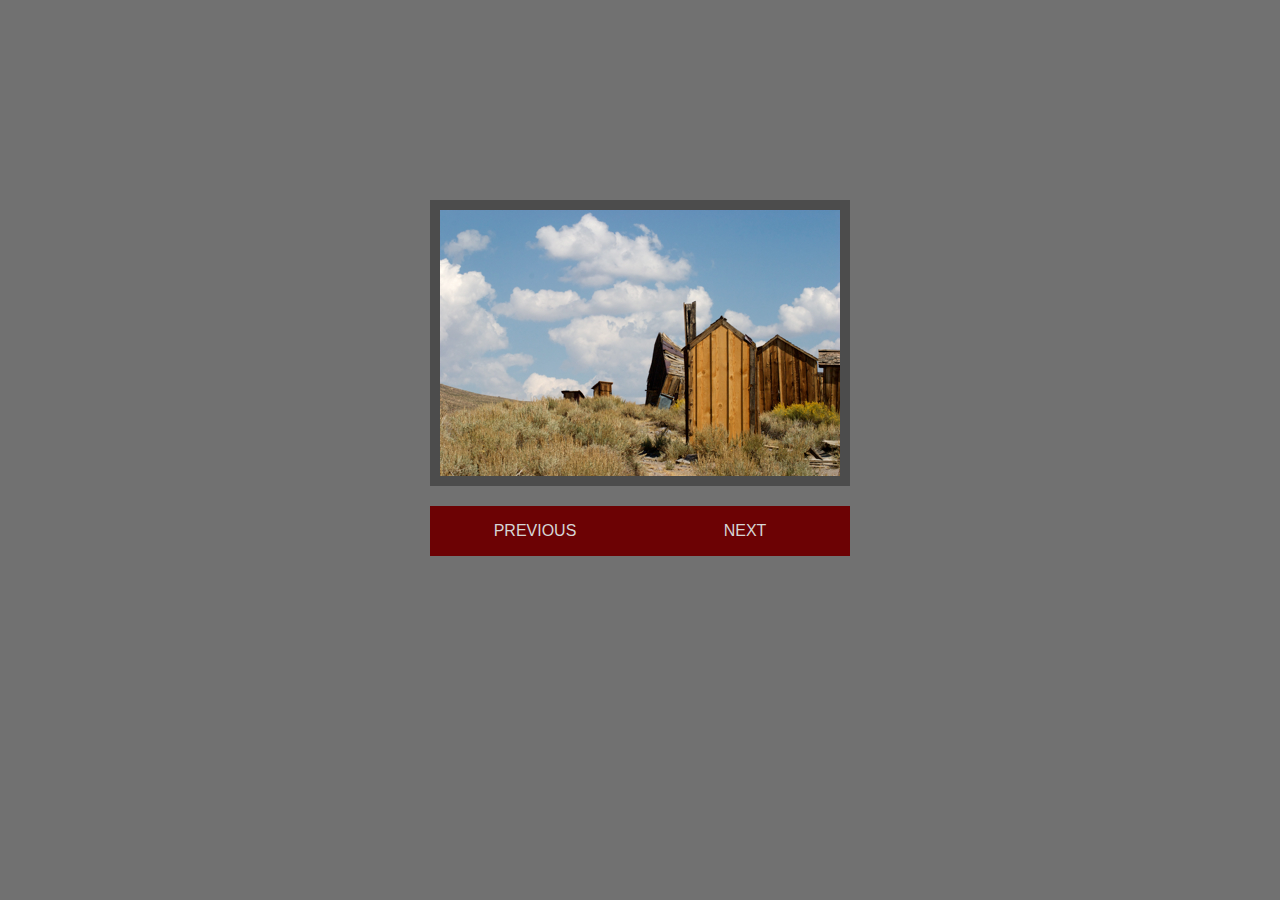
<file: advancedSlideshow/index.html>
<!doctype html>
<html>

<head>
    <meta charset="UTF-8">

    <title>Slide Show with Cross Fade</title>

    <link href="styles.css" rel="stylesheet">
    <script src="script.js" defer></script>

</head>

<body>

    <div id="content">
        <img src="slides/image1.jpg" alt="slideshow image" id="myimage">
    </div>

    <p id="links"><a href="#" id="previous">previous</a><a href="#" id="next">next</a></p>

</body>

</html>
</file>
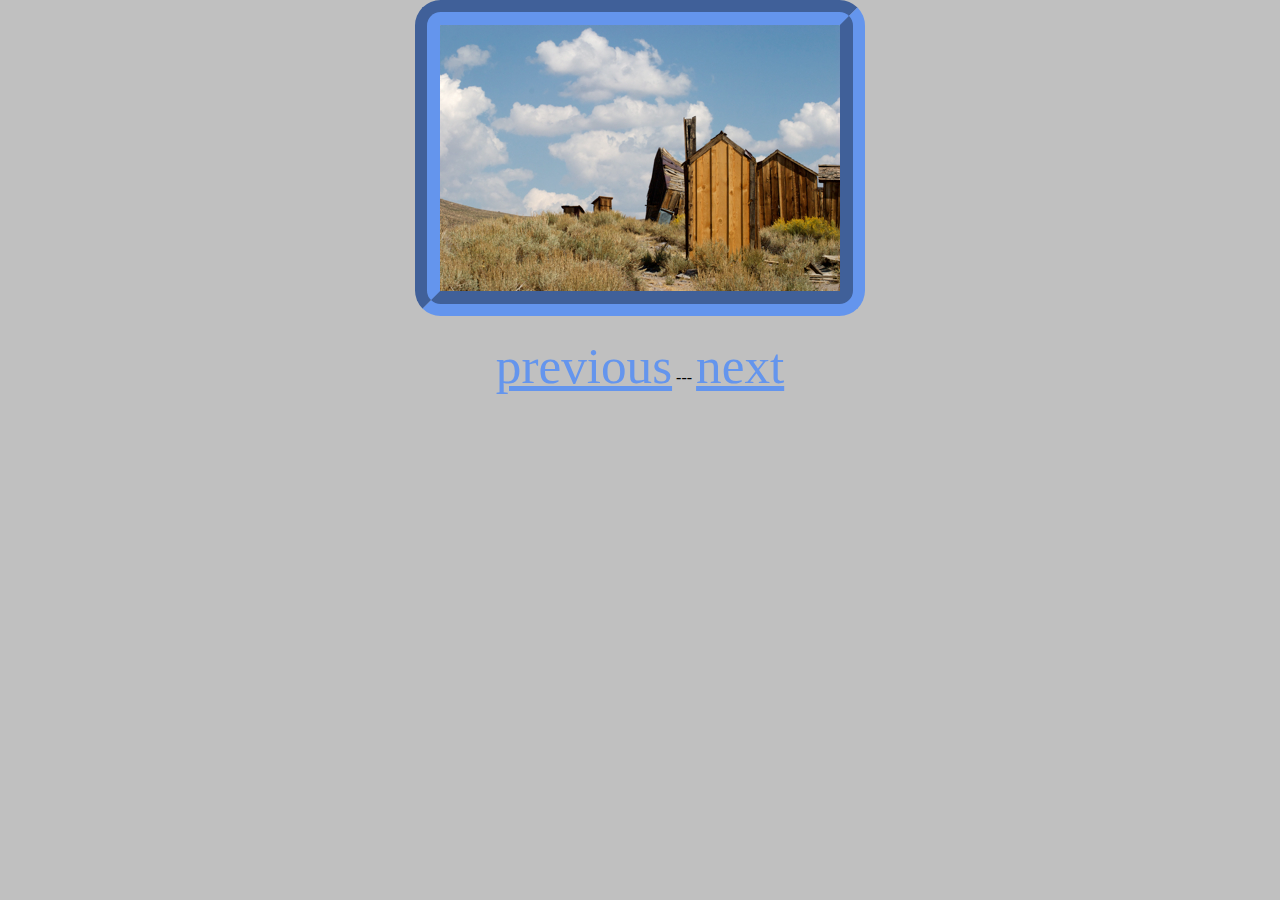
<file: simpleSlideshow/index.html>
<!doctype html>
<html>
<head>
<meta charset="UTF-8">
<title>Basic JavaScript Slideshow</title>

<style>
    body{
        align-content: center;
        align-items: center;
        text-align: center;
        margin: auto;
        background-color: silver;
    }
    img{
        border-style: groove;
        border-radius: 2vw;
        border-width: 2vw;
        border-color: cornflowerblue;
    }
    a{
        color: cornflowerblue;
        font-size: 4vw;

    }

</style>

</head>

<body>
	<div>
    	<img src="image1.jpg" alt="slideshow image" id="myImage">
    </div>
    
    <p><a href="#" id="previous">previous</a> --- <a href="#" id="next">next</a></p>

    <script src="script.js"></script>


</body>

</html>
</file>
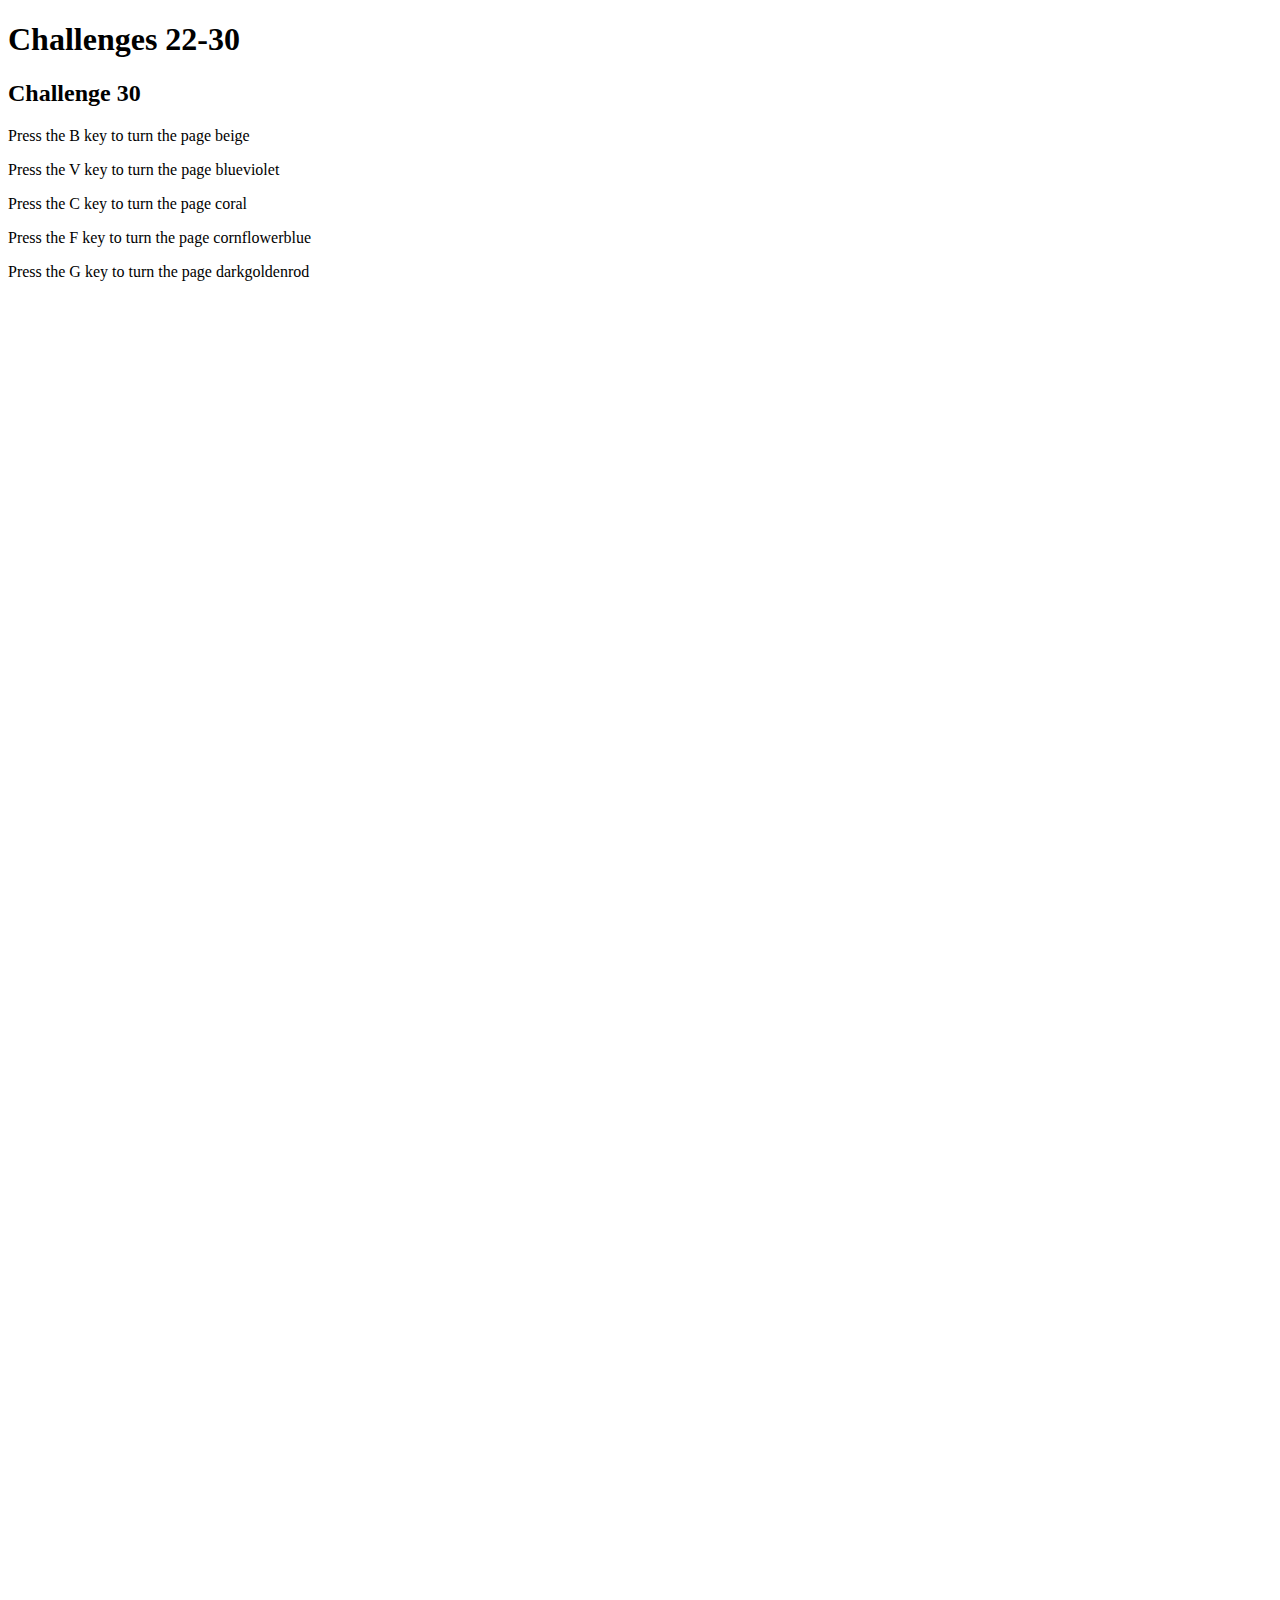
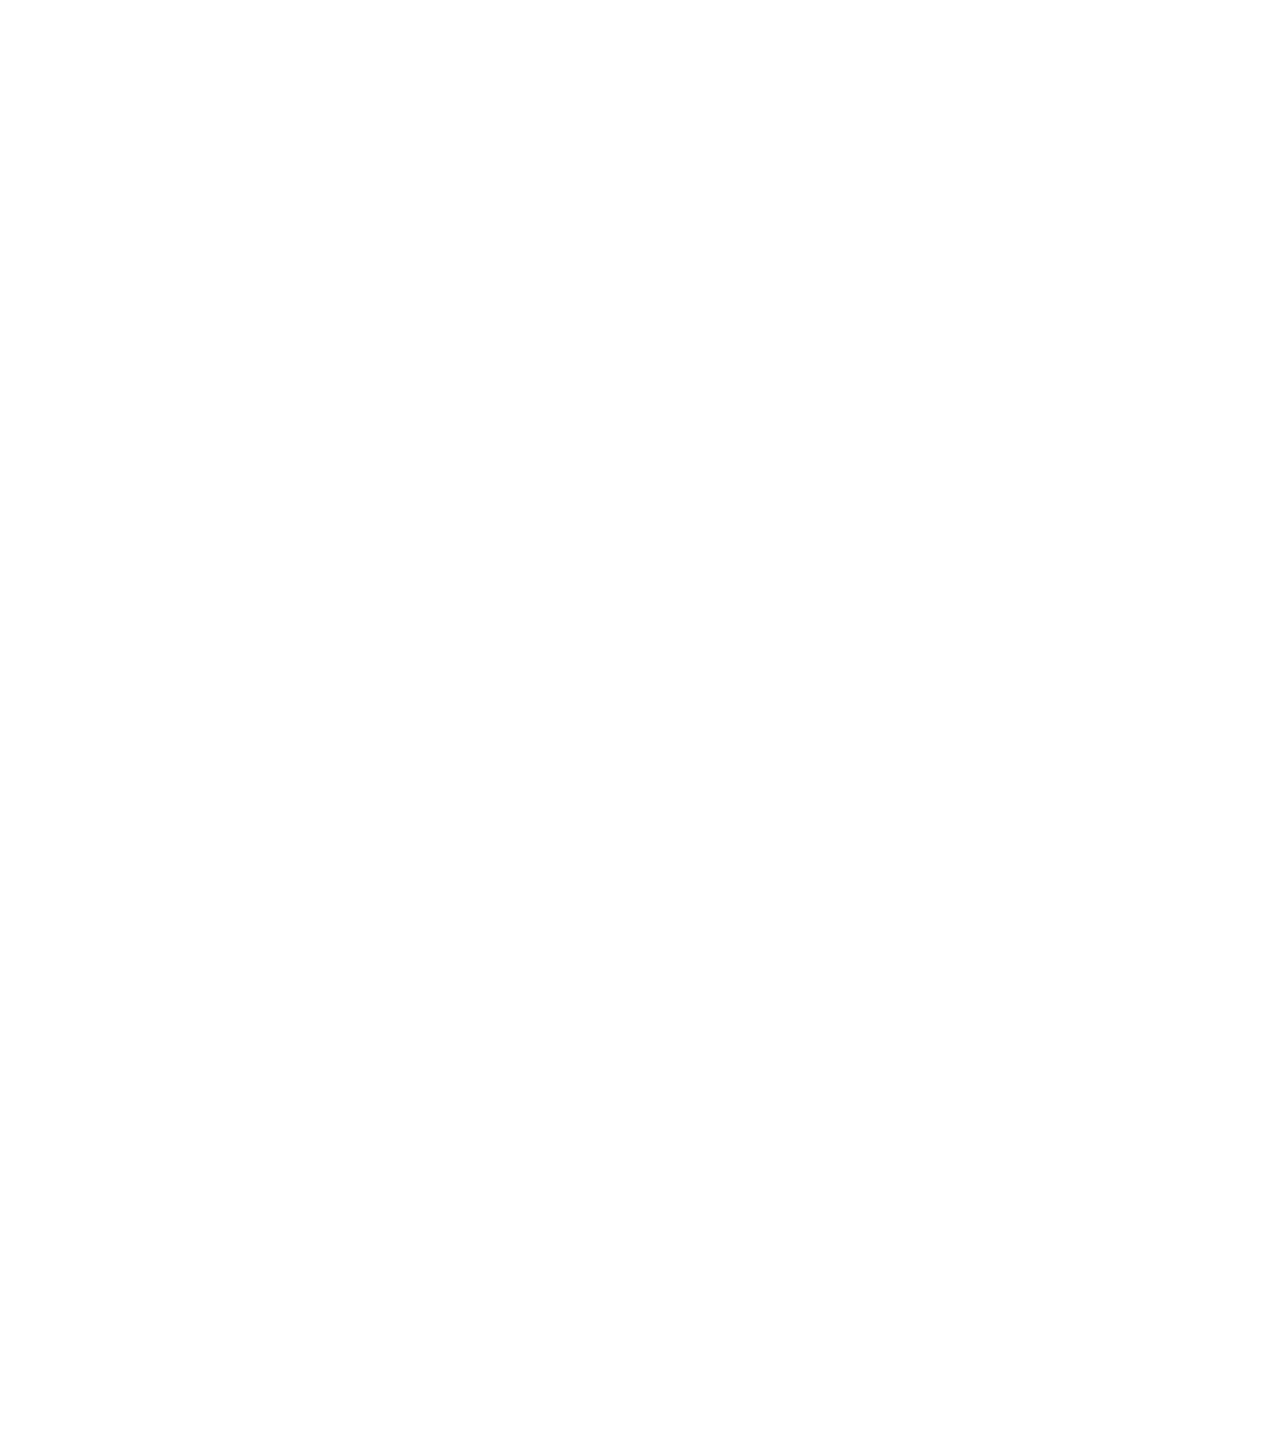
<file: ch22_30.html>
<!DOCTYPE html>
<html lang="en">
<head>
    <meta charset="UTF-8">
    <meta http-equiv="X-UA-Compatible" content="IE=edge">
    <meta name="viewport" content="width=device-width, initial-scale=1.0">
    <title>Challenges 22-30</title>

    <style>


        /* challenge 28
        div {
            width: 50px;
            height: 50px;
            background-color: rgb(255, 0, 0);
            transition: all 2s;
        }
        .big {
            width: 200px;
            height: 200px;
            background-color: rgb(0, 0, 255);
            transition: all 2s;
        } */

        /*challenge 29 and 30*/
        body {height: 3000px;}
        .one {background-color: beige; transition: all 3s;}
        .two {background-color: blueviolet; transition: all 3s;}
        .three {background-color: coral; transition: all 3s;}
        .four {background-color: cornflowerblue; transition: all 3s;}
        .five {background-color: darkgoldenrod; transition: all 3s;}
        

    </style>

</head>
<body>

    <h1>Challenges 22-30</h1>

    <!-- <h2>Challenge 22</h2>
    <p>Here is a paragraph of text</p>
    <button>Turn this shit green</button>
    <script>
        var btn = document.querySelector('button');
        console.log(btn)
        btn.addEventListener('click', function(){
            btn.style.backgroundColor = 'green';
        });
        
    </script>  -->

    <!-- <h2>Challenge 23</h2>
    <p>Here is a paragraph</p>
    <p>Here is another</p>
    <p>Here is one more</p>
    <button>Turn paragraphs green</button>
    <script>
        var btn = document.querySelector('button');
        var paras = document.querySelectorAll('p');
        btn.addEventListener('click', function(){
            for(var i = 0; i < paras.length; i++){
                paras[i].style.backgroundColor = 'green';
            }
        });
    </script> -->

    <!-- <h2>Challenge 24</h2>
    <div>
        <p>Here is a paragraph of text</p>
    </div>
    <button>Add Paragraph</button>
    <script>
        var btn = document.querySelector('button');
        var theDiv = document.querySelector('div');
        btn.addEventListener('click', function(){
            var myTag = document.createElement('p');
            var myText = document.createTextNode('Winter is coming');
            myTag.appendChild(myText);
            theDiv.appendChild(myTag);
        })
    </script> -->

    <!-- <h2>Challenge 25</h2>
    <div>
        <p>This is a paragraph</p>
        <p>Button removes this paragraph</p>
    </div>
    <button>Add Paragraph</button>
    <button>Remove paragraph</button>
    <script>
        var btns = document.querySelectorAll('button');
        var btn0 = btns[0];
        var btn1 = btns[1];
        var theDiv = document.querySelector('div');
        btn0.addEventListener('click', function(){
            var myTag = document.createElement('p');
            var myText = document.createTextNode('Winter is coming');
            myTag.appendChild(myText);
            theDiv.appendChild(myTag);
        });
        btn1.addEventListener('click', function(){
            var theDiv = document.querySelector('div');
            console.log(theDiv.children.length);
            theDiv.removeChild(theDiv.children[theDiv.children.length-1]);            
        })
    </script> -->

    <!-- <h2>Challenge 26</h2>
    <div>
        <p>This is paragraph number 1</p>
    </div>
    <button>Add Paragraph</button>
    <button>Remove Paragraph</button>
    <script>
        var btns = document.querySelectorAll('button');
        var btn0 = btns[0];
        var btn1 = btns[1];
        var theDiv = document.querySelector('div');
        /* btn0.addEventListener('click', function(){
            var myTag = document.createElement('p');
            var myText = document.createTextNode('Winter is coming');
            myTag.appendChild(myText);
            theDiv.appendChild(myTag);
        }); */
        btn1.addEventListener('click', function(){
            var theDiv = document.querySelector('div');
            theDiv.removeChild(theDiv.children[theDiv.children.length-1]);            
        });
        function updatePgNum(){
            
            var theDiv = document.querySelector('div');
            var pgNum = theDiv.children.length+1;
            var myTag = document.createElement('p');
            var myText = document.createTextNode(`This is paragraph number ${pgNum}`);
            myTag.appendChild(myText);
            theDiv.appendChild(myTag);
        }
        btn0.addEventListener('click', updatePgNum);
        //btn1.addEventListener('click', updatePgNum);
    </script> -->

    <!-- <h2>Challenge 27</h2>
    <form>
        <label>Enter a number:<input type="text"></label>
        <input type="submit" value="send number">
    </form>
    <script>
        var myForm = document.querySelector('form');
        var h2Tag = document.querySelector('h2');
        myForm.addEventListener('submit', function(event){
            event.preventDefault();
            var formData0 = parseInt(document.querySelectorAll('input')[0].value);
            var theHeader = document.querySelector('h2');
            var myTag = document.createElement('h2');
            
            if(formData0){
                h2Tag.style.fontSize = formData0+"px";
            }
            else{
                alert('please enter number');
            }
            
        });
    </script> -->


    <!-- <h2>Challenge 28</h2>
    <div></div>
    <script>
        var theDiv = document.querySelector('div');
        theDiv.addEventListener('mouseover', function(){
            theDiv.className = "big";
        });
        theDiv.addEventListener('mouseout', function(){
            theDiv.className= "div";
        })
    </script> -->

    <!-- <h2>Challenge 29</h2>
    <script>
        var pageTop;
        var theBody = document.querySelector('body');
        window.addEventListener('scroll', function(){
            pageTop = window.pageYOffset;
            console.log(pageTop);
            switch(true){
                case pageTop < 500: theBody.className = "one"; break;
                case pageTop < 1000: theBody.className = "two"; break;
                case pageTop < 1500: theBody.className = "three"; break;
                case pageTop < 2000: theBody.className = "four"; break;
                default: theBody.className="five";
            }
        });
    </script> -->

    <h2>Challenge 30</h2>

    <p>Press the B key to turn the page beige</p>
    <p>Press the V key to turn the page blueviolet</p>
    <p>Press the C key to turn the page coral</p>
    <p>Press the F key to turn the page cornflowerblue</p>
    <p>Press the G key to turn the page darkgoldenrod</p>



    <script>

    var theBody = document.querySelector('body');

    window.addEventListener('keydown', function(event){
        var theKey = event.key;
        console.log(`The ${event.key} key was pressed`)

        switch(true){
        
            case theKey == "b": theBody.className = "one"; break;
            case theKey == "v": theBody.className = "two"; break;
            case theKey == "c": theBody.className = "three"; break;
            case theKey == "f": theBody.className = "four"; break;
            case theKey == "g": theBody.className = "five"; break;
        }
    });

    </script>

</body>
</html>
</file>
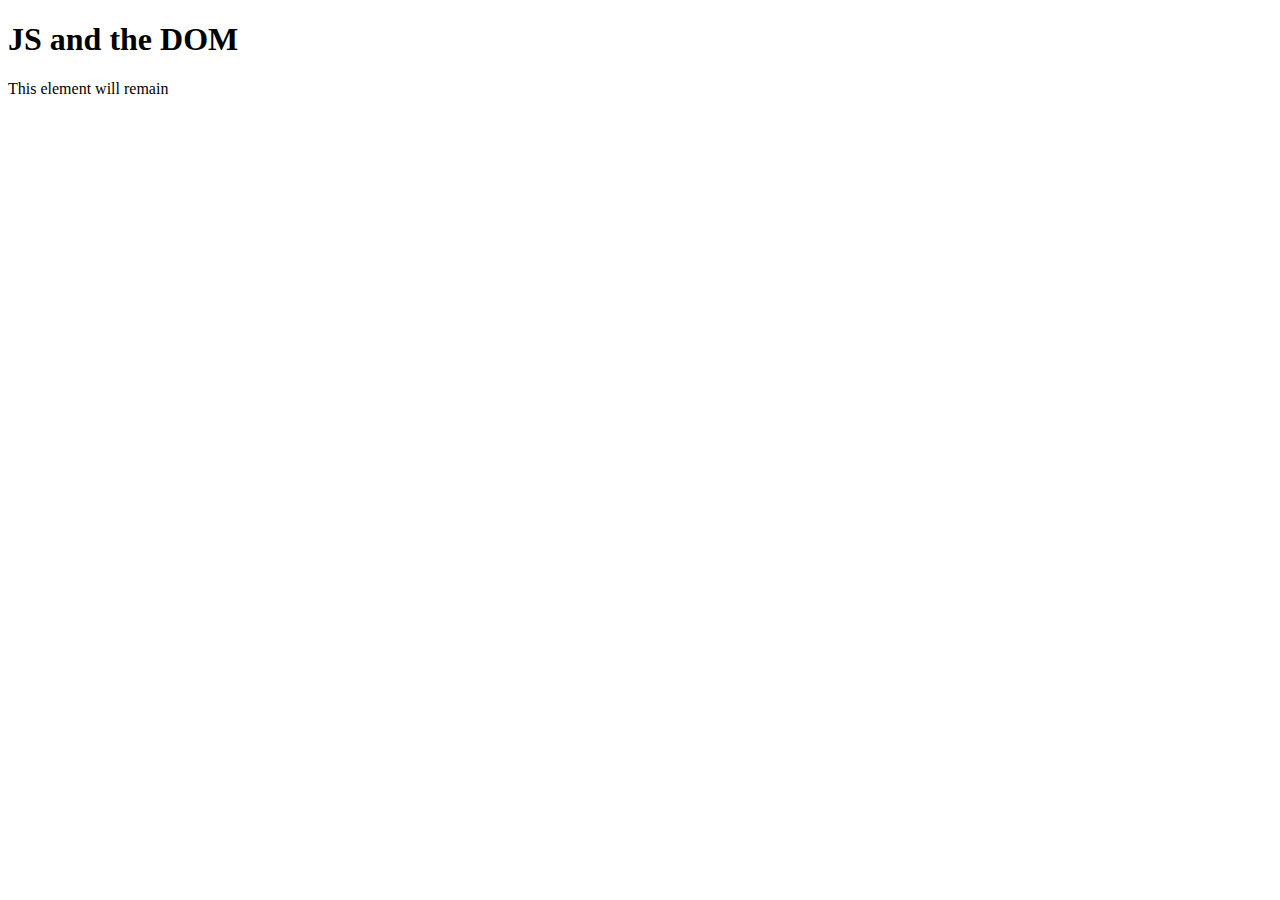
<file: dom.html>
<!DOCTYPE html>
<html lang="en">
<head>
    <meta charset="UTF-8">
    <meta http-equiv="X-UA-Compatible" content="IE=edge">
    <meta name="viewport" content="width=device-width, initial-scale=1.0">


    <title>JS and the DOM</title>

	<style>
		.blue { color: blue;}
	</style>

</head>
<body>
    <h1>JS and the DOM</h1>

    <!-- <p id="one">Winter is Coming</p>
    <script>
        document.getElementById("one").style.color="red";
    </script> -->

    <!-- <p>This is a paragraph</p>
    <p>This is another paragraph</p>
    <p>This is yet another paragraph</p>

    <script>

        var myPgs = document.getElementsByTagName('p');
        console.log(myPgs);
		for(var i = 0; i < myPgs.length+1; i++){
			myPgs[i].style.fontSize="22px";
			alert(`showing parage ${i}`);
		}
		

	</script> -->

	<!-- <p class="blue">Here is some text</p>
	<p>Here is more text</p>
	<p>Here is even more text</p>

	<script>
		var myText = document.getElementsByClassName("blue");
		for(var i=0; i < myText.length; i++){
			myText[i].style.color="blue";
		}
	</script> -->

	<!-- <div id="someId">
		<p class="someClass">Here is some text</p>
		<p>Here is more text</p>
	</div>

	<script>
		var myText = document.querySelector('#someId .someClass');
		myText.style.fontSize = '24px';
	</script> -->


	<!--query select all
	 <div id="special">
		<p>Here is some text</p>
		<p>Here is more text</p>
	</div>
	<p>Not this paragraph tho</p>

	<script>
		var myText = document.querySelectorAll("#special p");
		for(var i=0; i<myText.length; i++){
			myText[i].style.fontWeight='bold';
		}
	</script> -->

	<!--inner html-->

	<!-- <div id="special">
		<p>Here is some text</p>
		<p>Here is more text</p>
	</div>

	<script>

		//var myDiv = document.getElementById('special')
		//myDiv.innerHTML = "<p>TB12 won</p>";
		document.querySelector('#special').innerHTML = "<p>Here is new paragraph</p>";
	</script> -->



	<!-- class name 
		<div id="special">
		<p>Winter is Coming</p>
		<p>Winds of Winter isn't</p>
	</div>
	
	<script>

		var firstPara = document.querySelector('p');
		firstPara.className = "blue";

	</script> -->

	<!-- <form>
		<label><input type="checkbox">Yes!</label>
	</form>

	<script>
		var myCheckbox = document.querySelector('input');
		myCheckbox.setAttribute('checked', 'checked');
	</script> -->



	<!-- creating elements with textNodes
	<div>
		<p>This is the first paragraph on the page</p>
	</div>

	
		var myTag = document.createElement('p');
		var myText = document.createTextNode('Winter is coming');
		myTag.appendChild(myText);
		var myDiv = document.querySelector('div');
		myDiv.appendChild(myTag);
	</script> -->


	<div>
		<p>This element will remain</p>
		<p>This paragraph will disappear</p>
	</div>

	<script>
		var myDiv = document.querySelector('div');
		myDiv.removeChild(myDiv.children[1]);
	</script>


</body>
</html>
</file>
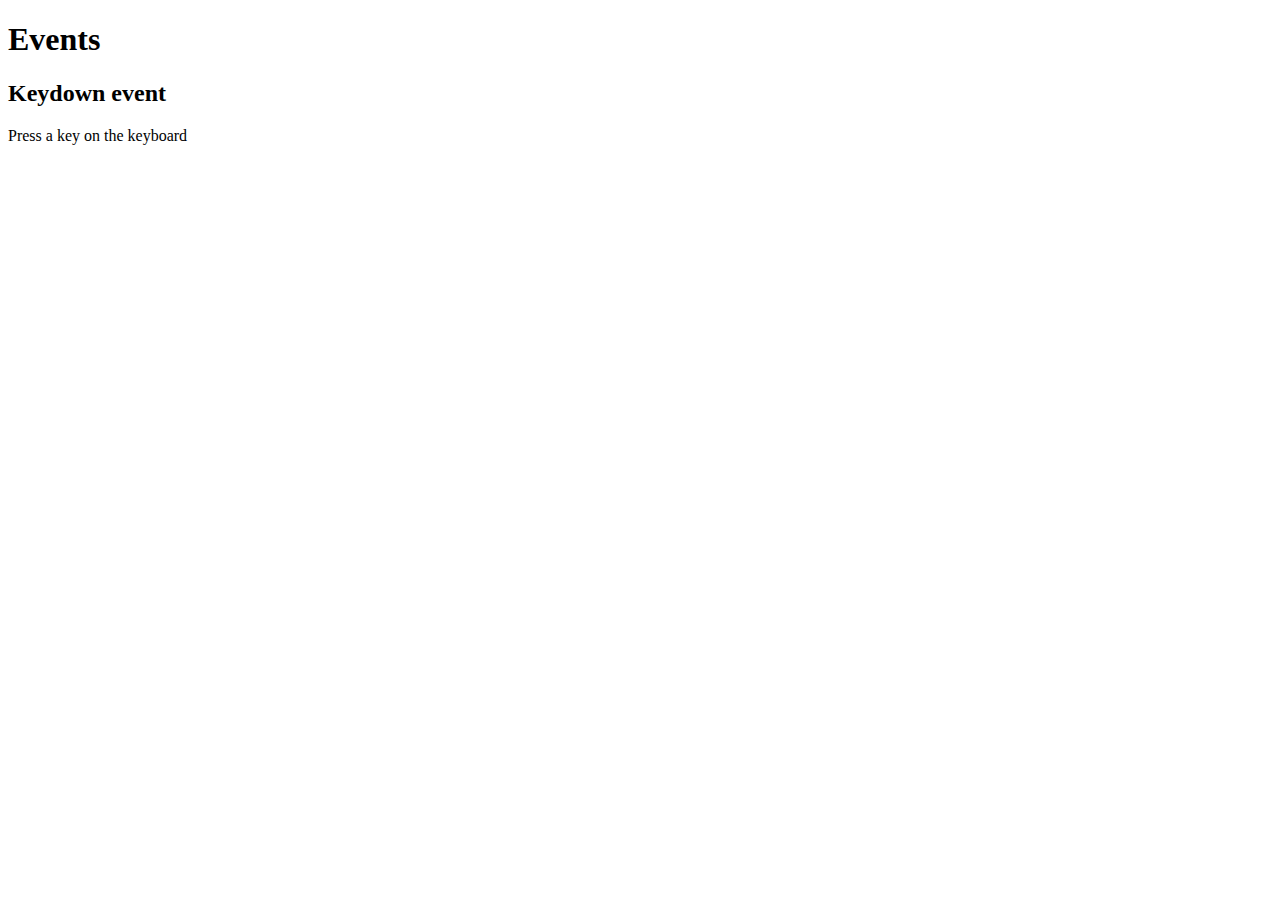
<file: events.html>
<!DOCTYPE html>
<html lang="en">
<head>
    <meta charset="UTF-8">
    <meta http-equiv="X-UA-Compatible" content="IE=edge">
    <meta name="viewport" content="width=device-width, initial-scale=1.0">
    <title>Events</title>

    <style>
        div {
            width: 50px;
            height: 5000px;
            background-color: red;
        }
    </style>


</head>
<body>
    <h1>Events</h1>
    <!-- capturing events with event property
    <button>Don't press me</button>    
    <script>
        var btn = document.querySelector('button');
        function ouch(){
            alert("stupid motherfucker");
        }
        // if you put parenthesis on the function it will run immediately
        // without parenthesis the function only runs when the button is clicked
        
        //btn.onclick = ouch;
        // an alternative would be defining an anonymous function
        btn.onclick = function(){alert('stupid twat');}
    </script>
    -->





    <!-- capturing events with event listeners -->
    
    <!-- The Event Object
    <button>I'm learning JS</button>

    <button class="btn2">Another button</button>

    <a href="https://google.com">Link to Google</a>

    <script>
    function ouch(){
        alert('Winter is coming');
    }
    btn = document.querySelector('button')
    btn2 = document.getElementsByClassName('btn2')[0]
    //btn.addEventListener('click', ouch);

    btn.addEventListener('click', function(event){
        alert('Button was pressed');
        event.target.style.backgroundColor = "green";
    });

    btn2.addEventListener('click', function(event2){
        event.target.style.backgroundColor = "red";
    })

    var link = document.querySelector('a');

    link.addEventListener('click', function(event){
        event.preventDefault()

        alert("sorry no google for you");
    }) -->



    <!-- passing event object
    <form method="get">

        <label> Your Name:  <input type="text" name="name"></label>
        <label> Your Number:  <input type="text" name="number"></label>

        <input type="submit" value="send">
    
    </form>

    <script>

        var myForm = document.querySelector('form');

        myForm.addEventListener( 'submit', function(e){
            e.preventDefault()
            var formData0 = document.querySelectorAll('input')[0].value;
            var formData1 = document.querySelectorAll('input')[1].value;

            alert(formData0 + formData1);
        });

    </script> -->



    <!-- Mouseover events
    <div></div>

    <script>
    
        var heading = document.querySelector('h1');
        var box = document.querySelector('div');

        box.addEventListener('mouseover', function(){
            heading.innerHTML = "The mouse is in the box";
        });

        box.addEventListener('mouseout', function(){
            heading.innerHTML = "The mouse left the box";
        });

        heading.addEventListener('mouseover', function(){
            heading.innerHTML = "roll your mouse over the boxes";
        });

    </script> -->



    <!-- scroll events
    <div></div>
    <script>
    
        // var is less expensive when variable is defined up here
        var pageTop;

        // how far from the top of the page have I gone down
        // event listener is very expensive, it fires very often
        window.addEventListener('scroll', function(){
            
            // better to update variable down here then define each update
            //var pageTop = window.pageYOffset;
            pageTop = window.pageYOffset;
            console.log(pageTop);
        });
    
    </script> -->



    <!-- window resizing
        
        <h2>Resizing the window - watch the console</h2>

    <script>
    
        window.addEventListener('resize', function(){
            console.log(`The window width is ${window.innerWidth}`)
            console.log(`The window height is ${window.innerHeight}`)
        })
    
    </script> -->


    <h2>Keydown event</h2>
    <p>Press a key on the keyboard</p>

    <script>
    
        document.addEventListener('keydown', function(event){
            alert(`The ${event.key} key was pressed`);
        })
    
    </script>


</body>
</html>
</file>
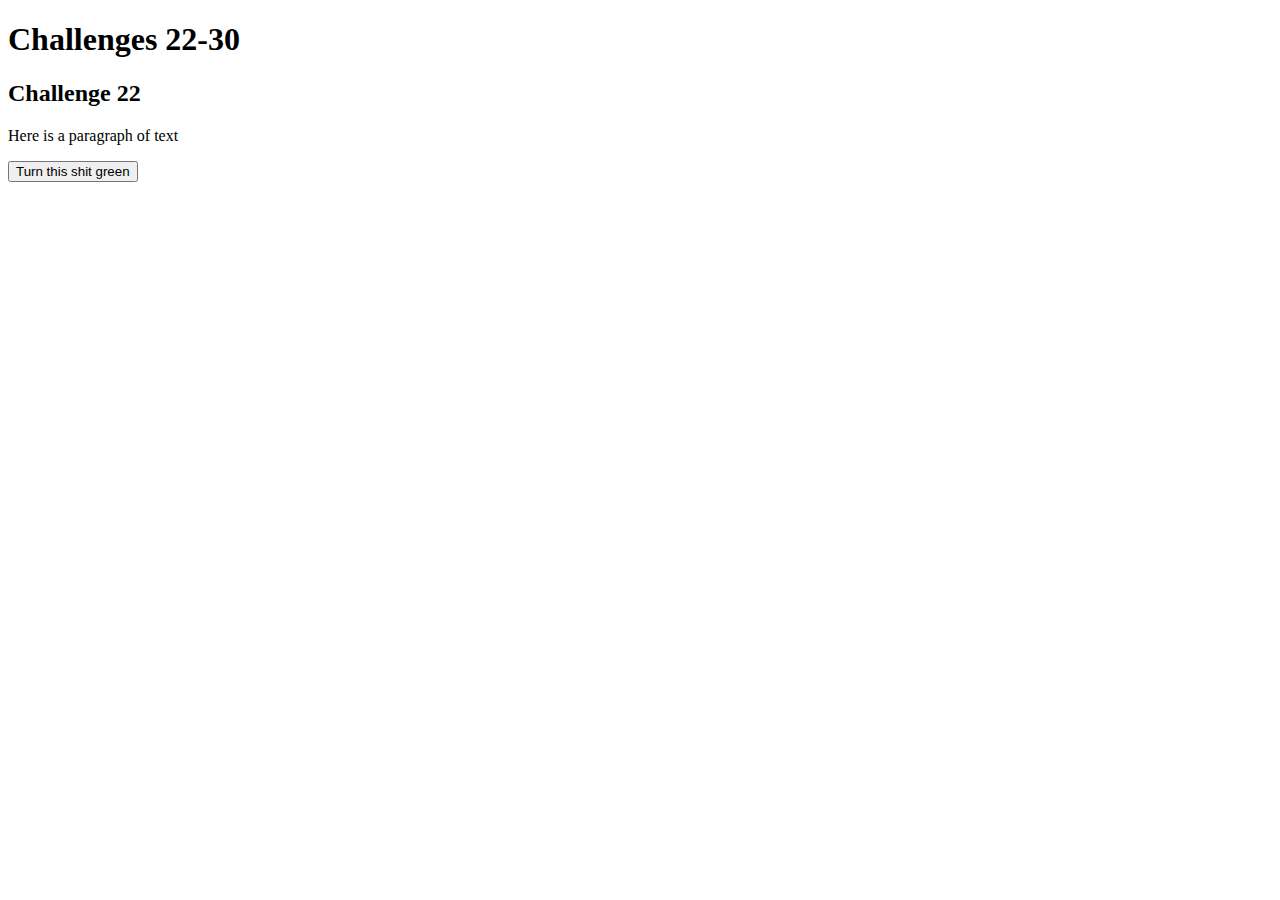
<file: challenges/challenge22.html>
<!DOCTYPE html>
<html lang="en">
<head>
    <meta charset="UTF-8">
    <meta http-equiv="X-UA-Compatible" content="IE=edge">
    <meta name="viewport" content="width=device-width, initial-scale=1.0">
    <title>Challenge 22</title>


</head>
<body>

    <h1>Challenges 22-30</h1>

    <h2>Challenge 22</h2>
    <p>Here is a paragraph of text</p>
    <button>Turn this shit green</button>
    <script src="script22.js">
    </script>

</body>
</html>
</file>
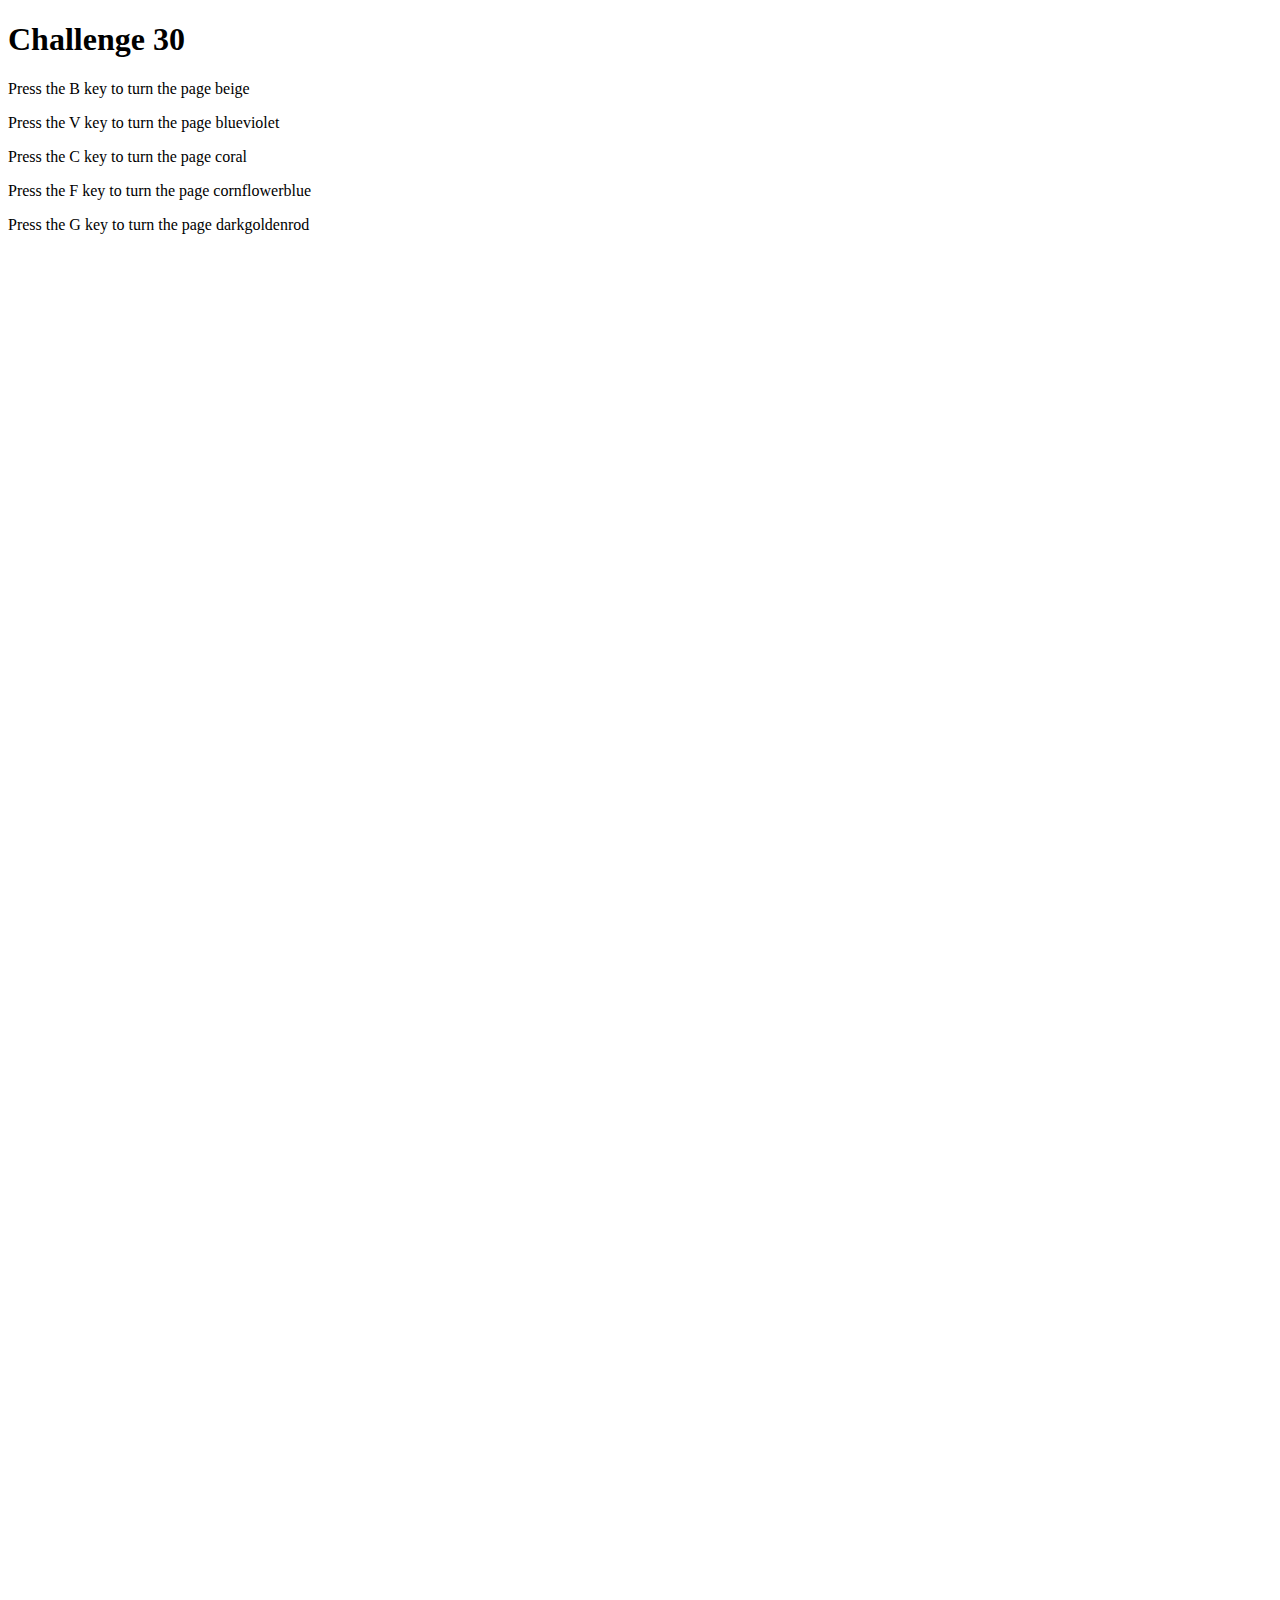
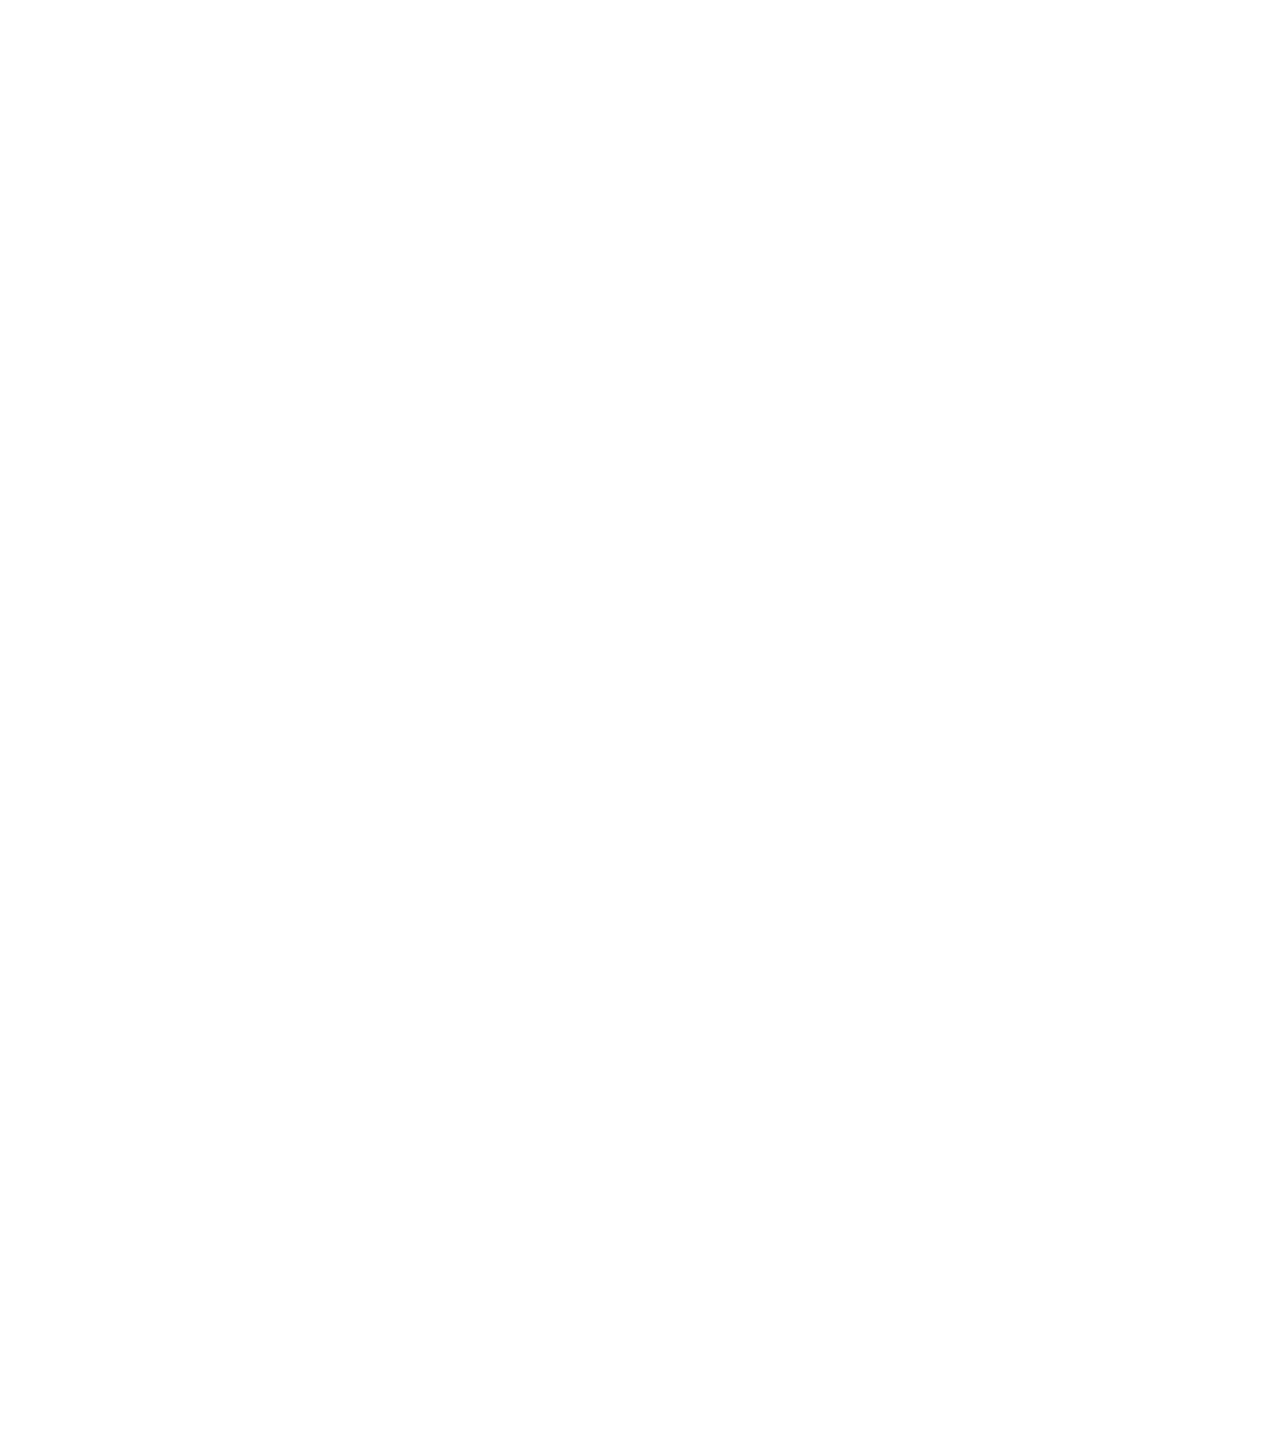
<file: challenges/challenge30.html>
<!DOCTYPE html>
<html lang="en">
<head>
    <meta charset="UTF-8">
    <meta http-equiv="X-UA-Compatible" content="IE=edge">
    <meta name="viewport" content="width=device-width, initial-scale=1.0">
    <title>Challenges 30</title>

    <style>


        /* challenge 28
        div {
            width: 50px;
            height: 50px;
            background-color: rgb(255, 0, 0);
            transition: all 2s;
        }

        .big {
            width: 200px;
            height: 200px;
            background-color: rgb(0, 0, 255);
            transition: all 2s;
        } */

        /*challenge 29 and 30*/
        body {height: 3000px;}
        .one {background-color: beige; transition: all 3s;}
        .two {background-color: blueviolet; transition: all 3s;}
        .three {background-color: coral; transition: all 3s;}
        .four {background-color: cornflowerblue; transition: all 3s;}
        .five {background-color: darkgoldenrod; transition: all 3s;}
        

    </style>

</head>
<body>


    <h1>Challenge 30</h1>

    <p>Press the B key to turn the page beige</p>
    <p>Press the V key to turn the page blueviolet</p>
    <p>Press the C key to turn the page coral</p>
    <p>Press the F key to turn the page cornflowerblue</p>
    <p>Press the G key to turn the page darkgoldenrod</p>



    <script src="challenge30.js" defer></script>

</body>
</html>
</file>
<file: advancedSlideshow/styles.css>
body, p { margin: 0; padding: 0; }

body { padding: 100px; background: #717171; }

#content {
	margin: 100px auto 20px auto;
	border: 10px solid #4C4C4C;
	width: 400px;
	height: 266px;
	position: relative;
}

#content img {
	position: absolute;
	left: 0;
	top: 0;
}

p { text-align: center; }

/********** Link Styles ***********/

#links {
	width: 420px;
	display: flex;
	margin: auto;
}

#links a {
	display: block;
	flex: 1;
	background: #6C0204;
	height: 50px;
	line-height: 50px;
	color: #D5D5D5;
	text-decoration: none;
	font-family: Arial;
	text-transform: uppercase;
	text-align: center;
}

#links a:hover {
	background: #A51D1F;
	color: #fff;
}

/************ Animation Styles ************/

.fadeinimg {
	animation: fadein 2s;
}

@keyframes fadein {
	from {
		opacity: 0;
	}
	to {
		opacity: 1;
	}
}
</file>
